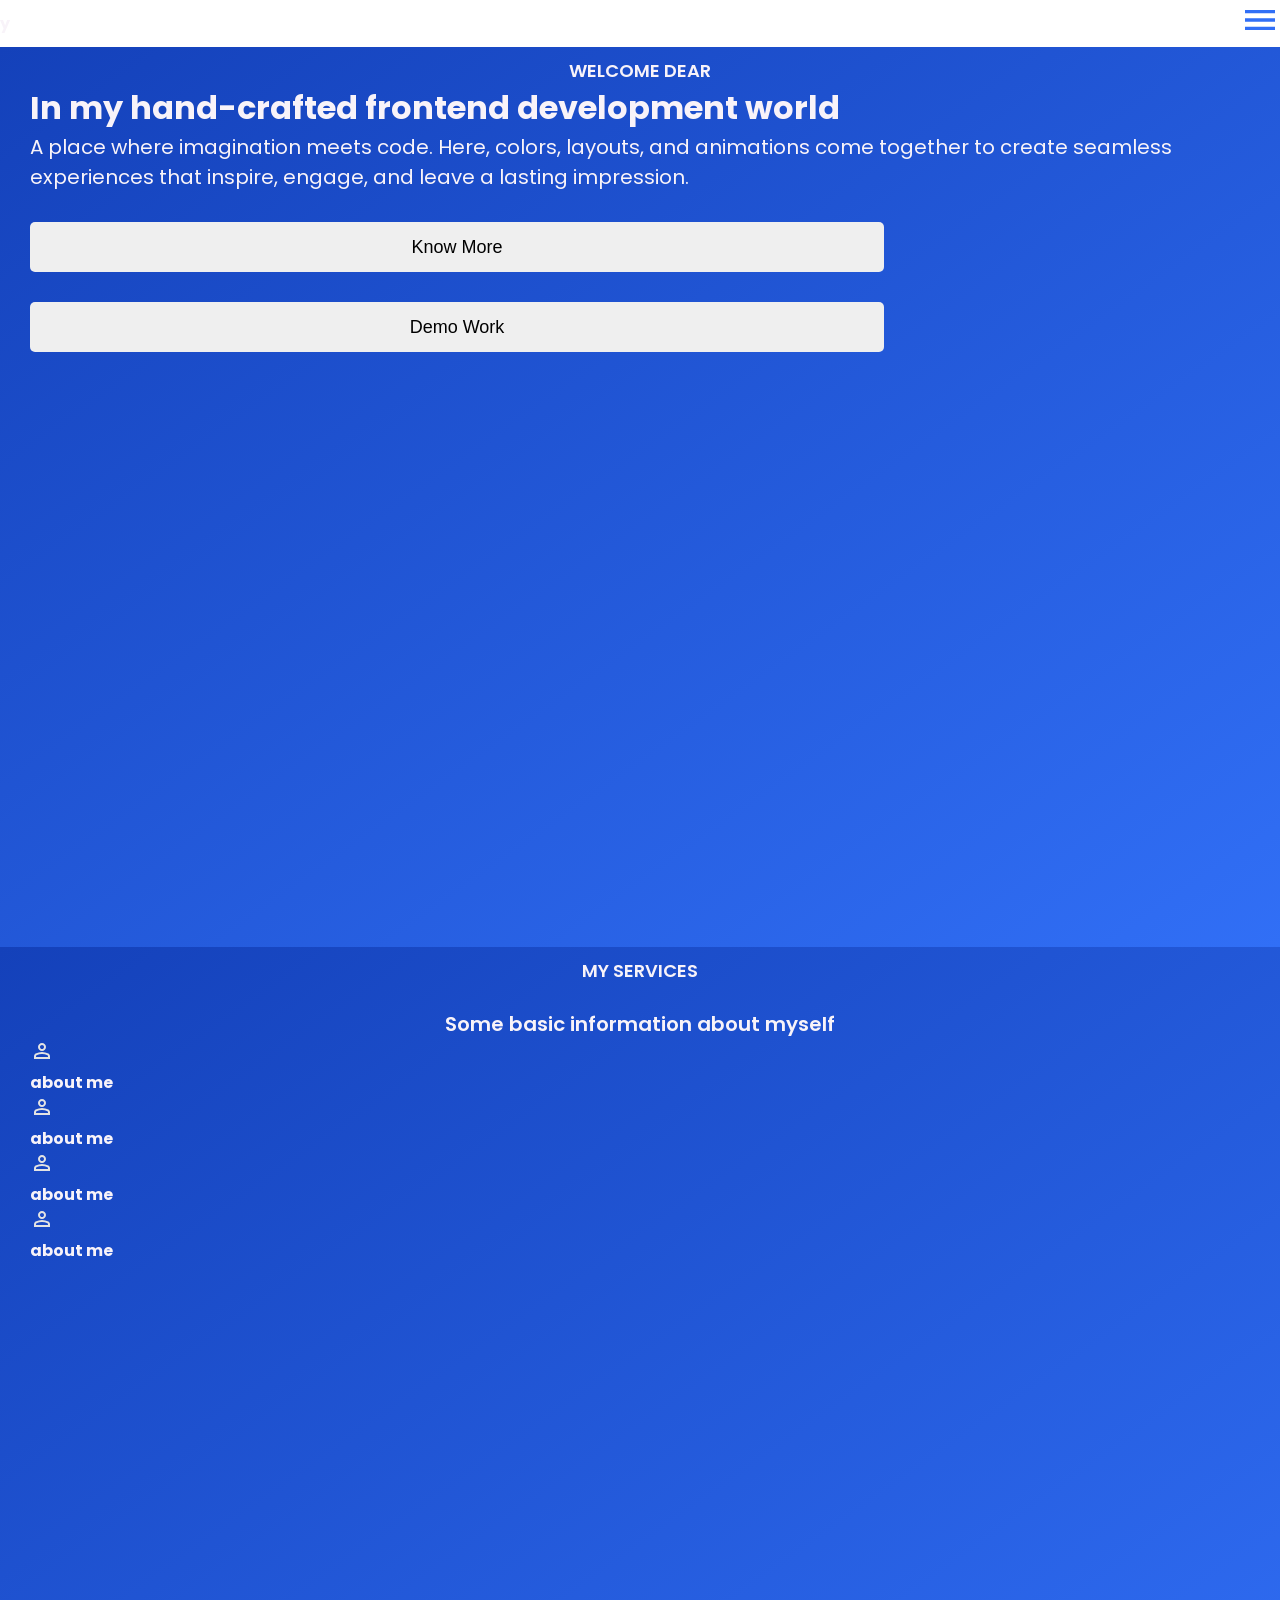
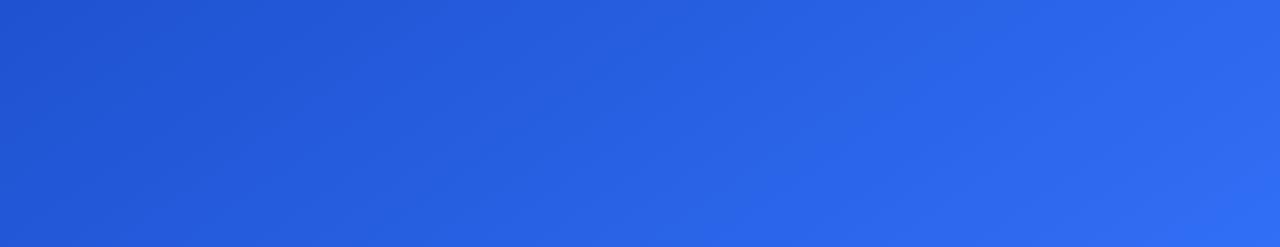
<file: portfolio/index.html>
<!DOCTYPE html>
<html lang="en">
<head>
    <meta charset="UTF-8">
    <meta name="viewport" content="width=device-width, initial-scale=1.0">
    <meta http-equiv="X-UA-Compatible" content="ie=edge">
    <link rel="stylesheet" href="/portfolio/style.css">
    <link rel="preconnect" href="https://fonts.googleapis.com">
<link rel="preconnect" href="https://fonts.gstatic.com" crossorigin>
<link href="https://fonts.googleapis.com/css2?family=Poppins:ital,wght@0,100;0,200;0,300;0,400;0,500;0,600;0,700;0,800;0,900;1,100;1,200;1,300;1,400;1,500;1,600;1,700;1,800;1,900&display=swap" rel="stylesheet">
    <title>yousuo richard</title>
</head>
<body>
    <header class="nav-header section-xl">
        <div class="nav-bar">
            <div class="logo flex">
                <div class="logo-circle">
                    <h4 class="logo-letter">y</h4>
                </div>
                <div>
                    <h4 class="hidden">ousuo</h4>
                </div>
                <div class="toggle">
                    <div class="menu_open m_icon">
                        <img src="/portfolio/menu.svg" class="open"/>
                    </div>
                    
                    <div class="close m_icon hidden">
                    <img src="/portfolio/close.svg">
                    </div>
                </div>
            </div>
            
                <!--Tab to edit-->
            </>
            <div class="nav-links hidden">
                <ul>
                    <li class="active"><a href="#"></a>Home</li>
                    <li><a href="#">Services</a></li>
                    <li><a href="#">Resume</a></li>
                    <li><a href="#">Portfolio</a></li>
                    <li><a href="#">Blogs</a></li>
                    <li><a href="#">Contact</a></li>
                </ul>
                <button class="hire-me btn">Hire me</button>
                <div class="socials">
                    <div></div>
                    <div></div>
                    <div></div>
                    <div></div>
                </div>
            </div>
        </div>
        <div class="hero-section section">
            <div class="hero-container">
                <div class="content">
                    <p class="para-title">
                      welcome <span class="">dear</span> 
                    </p>
                    <h1 class="title-ml">
                    In my hand-crafted
                    <span class="">frontend development</span>
                    world
                    </h1>
                    
                    <p class="description">
                    A place where imagination meets code. Here, colors, layouts, and animations come together to create seamless experiences that inspire, engage, and leave a lasting impression.
                    </p>
                </div>
                <div class="hero-btn">
                   <button class="primary-btn btn">know more</button> 
                   <button class="sec-btn btn">demo work</button>
                </div>
            </div>
        </div>
    </header>
    
    <div class="feature section">
        <div class="services">
            <div class="container">
                <p class="para-title">
                    my services
                </p>
                
                <h4 class="title-l">Some basic information about myself</h4>
                
                <div class="about-container about-me">
                    <div class="about-bx">
                        <img src="/portfolio/person.svg" alt="" />
                        <h4>about me</h4>
                    </div>
                    
                    <div class="about-bx">
                        <img src="/portfolio/person.svg" alt="" />
                        <h4>about me</h4>
                    </div>
                    
                    <div class="about-bx">
                        <img src="/portfolio/person.svg" alt="" />
                        <h4>about me</h4>
                    </div>
                    
                    <div class="about-bx">
                        <img src="/portfolio/person.svg" alt="" />
                        <h4>about me</h4>
                    </div>
                </div>
            </div>
        </div>
    </div>
    
</body>
</html>
</file>
<file: portfolio/style.css>
/* universal selection */
*{
    padding: 0;
    margin: 0;
    box-sizing: border-box;
}

body{
    font-family: Poppins;
}

/* css variables */
:root{
    /* background*/
    --primary_bg: #04125c;
    --secondary_bg: #1441ba;
    --main_color: #316ff6;
    --primary_white: #f8f3f9;
    
    /* buttons */
    --primary_BtnBg: #0080ff;
    /* cards */
    /* cta */
    /* font color */
    --fontColor: #f8f3f9;
    
    --btn-ml:#2D70E1;
}

/* class selectors, usables*/
.section-xl{
    min-height: 100vh;
    width: 100%;
    background: var(--main-bg);
}

.section{
    height: 100vh;
    width: 100%;
    padding: 10px 30px 40px 30px;
    background-image: linear-gradient(to bottom right, #1441ba, #316ff6);
}

.hidden{
    display: none;
}

.flex{
    display: flex;
    justify-content: space-between;
    align-items: center;
}

  .btn{
      height: 50px;
      width: 70%;
      border: none;
      border-radius: 5px;
      margin-top: 30px;
      font-size: 18px;
      text-transform: capitalize;
  }

/* element */
p, h1, h2, h3, h4, a, li{
    color: var(--primary_white);
}

li{
    list-style: none;
}

a{
    text-decoration: none;
}

.title-l{
    text-align: center;
    font-size: 20px;
    margin-top: 25px;
    font-weight: 600;
}

.para-title{
    font-size: 18px;
    text-transform: uppercase;
    text-align: center;
    font-weight: 600;
}

.description{
    font-size: 20px;
}

.color{
    color: var(--secondary_bg);
}

/* styling */
/* mobile view */
@media (max-width: 600px) {
  /* mobile menus */
  .logo{
    height: 10vh; 
    width: 100%;
    background: var(--primary_white);
    padding:  10px 15px;
  }
  
  .logo .logo-circle{
      height:50px;
      width: 50px;
      background-image: linear-gradient(to bottom right, #04125c, #316ff6);
      border-radius: 50px;
      font-size:30px;
      position: relative;
  }
  
  .logo-letter{
      color: var(--primary_white);
      position: absolute;
      top: 50%;
      left: 50%;
      transform: translate(-50%, -50%);
  }
  
  .toggle .menu_open .m_icon {
      width: 50px;
  }
  
  /* nav links*/
  .nav-links{
      height: 90vh;
      width: 100%;
      background: var(--primary_white);
      backdrop-filter: blur(5px);
      padding: 20px 10px 10px 10px;
      position: relative;
  }
  
  .nav-links ul li{
      font-size: 30px;
      margin-top: 20px;
      padding-left: 10px;
  }
  
  .nav-links ul li a{
      color: var(--secondary_bg);
      font-weight: 400;
  }
  
  .nav-links ul .active{
     height: 60px;
    width: 100%;
    background-image: linear-gradient(to bottom right, #04125c, #316ff6);
    border-radius: 2px;
    display: flex;
    justify-content: start;
    align-items: center;
    padding-left: 10px;
  }
  
  .hire-me{
      background: var(--secondary_bg);
      color: var(--primary_white);
      position: absolute;
      top: 70%;
      left: 50%;
      transform: translate(-50%, -50%);
  }
  
  .socials{
      display: flex;
      align-items: center;
      justify-content: center;
      margin-top: 50px;
      position: absolute;
      top: 80%;
      left: 50%;
      transform: translate(-50%, -50%);
  }
  
  .socials div{
      height: 40px;
      width: 40px;
      background: var(--primary_bg);
      margin: 0 10px;
      border-radius: 5px;
  }
  
  /* =====================*/
  .hero-container .content {
      margin-top: 80px;
  }
  
  .hero-container .content p{
      margin-bottom:20px ;
      text-align: center;
  }
  
  .hero-container .content h1{
      margin-bottom: 10px;
      text-align: center;
      font-size: 35px;
  }
  
  .hero-btn .btn{
      margin-top: 20px;
      margin-left: 45px;
  }
  
  .hero-btn .primary-btn{
      background: var(--primary_bg);
      color: var(--fontColor);
  }
  
  /* feature services*/
  .services .container {
      padding-top: 50px;
  }
  
  .container .about-container{
      display: grid;
      grid-template-columns: auto auto;
      align-content: center;
  }
  
  .about-bx{
      height: 100px;
      width: 100px;
      background: var(--main_color);
      border-radius: 5px;
      margin-top: 20px;
  }
  
}
</file>
